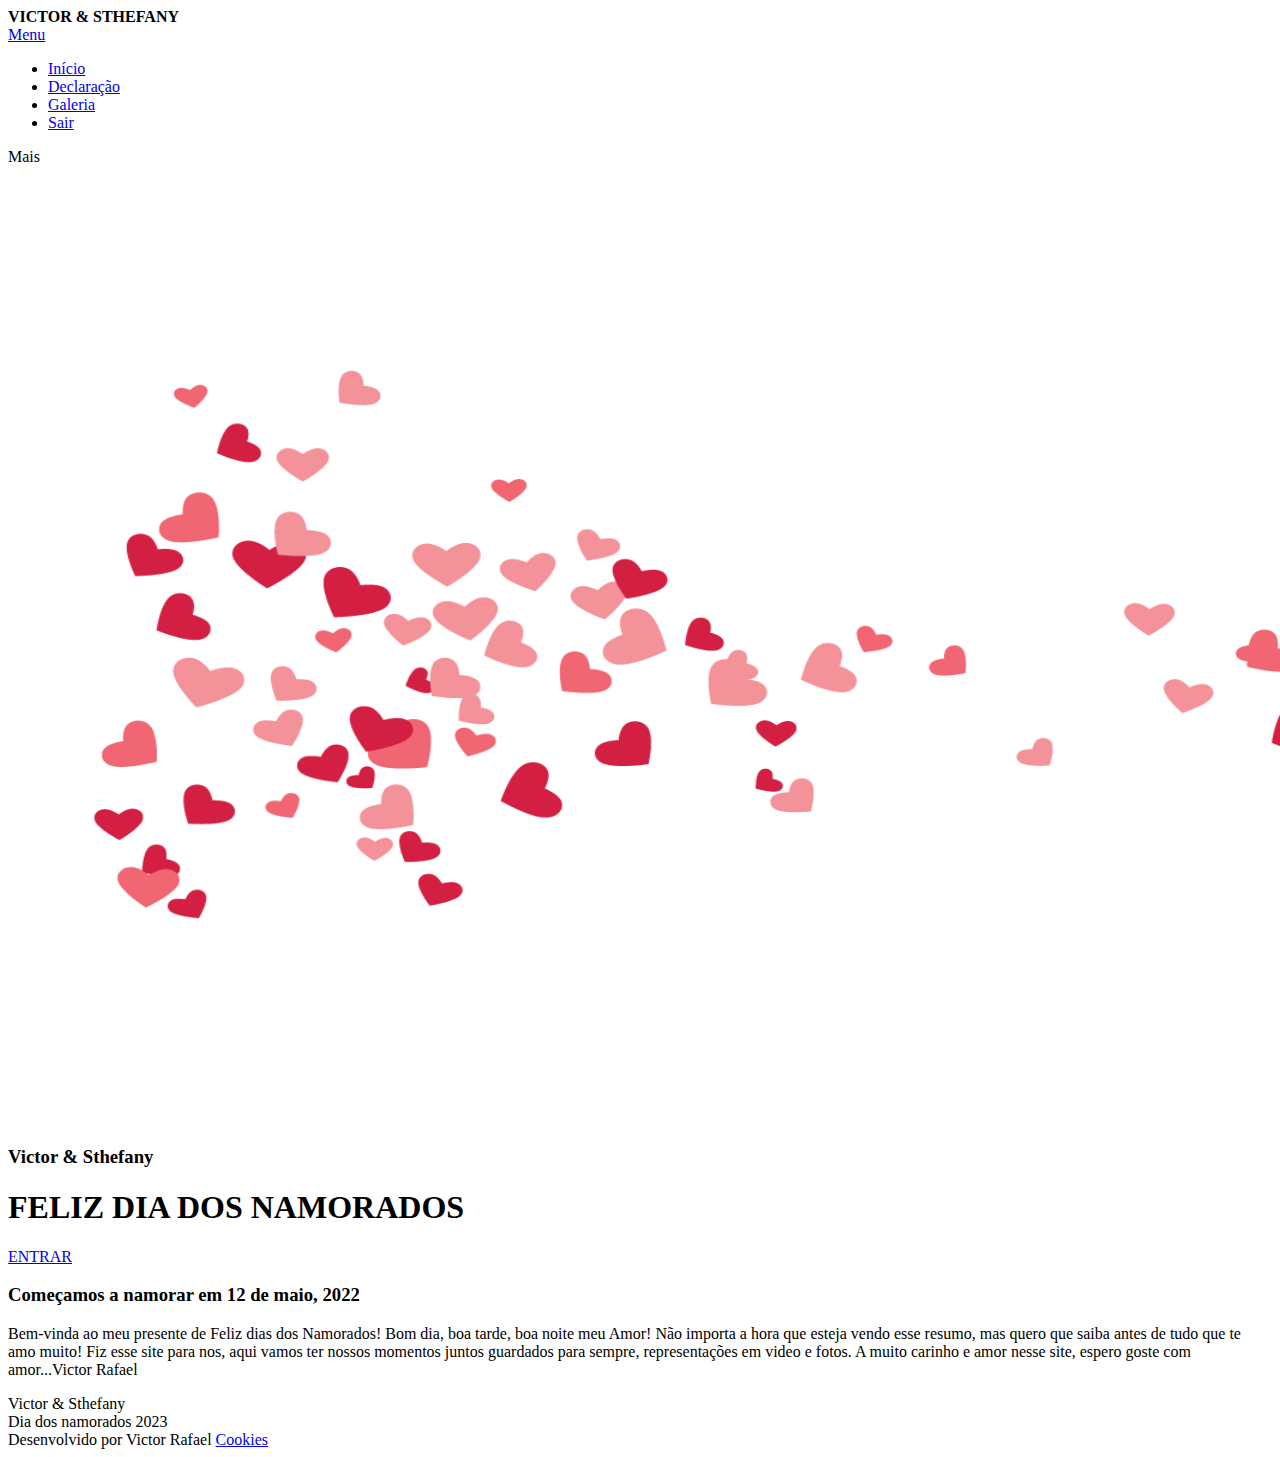
<file: index.html>
<!DOCTYPE html>
<html class="no-js" prefix="og: https://ogp.me/ns#" lang="pt-br">
<head><link rel="preconnect" href="https://d1di2lzuh97fh2.cloudfront.net" crossorigin><link rel="preconnect" href="https://fonts.gstatic.com" crossorigin><meta charset="utf-8"><link rel="icon" href="imagensFundos2/amar.ico" type="image/svg+xml" sizes="any"><link rel="icon" href="imagensFundos2/amar.ico" type="image/svg+xml" sizes="16x16"><link rel="icon" href="imagensFundos2/amar.ico"><link rel="apple-touch-icon" href="imagensFundos2/amar.ico"><link rel="icon" href="imagensFundos2/amar.ico">
    <meta http-equiv="X-UA-Compatible" content="IE=edge">
    <title>feliz Dias Dos Namorados</title>
	<link rel="shortcut icon" href="amar.ico" type="image/x-icon">
    <meta name="viewport" content="width=device-width,initial-scale=1,viewport-fit=cover">
    <meta name="msapplication-tap-highlight" content="no">
    <link href="https://d1di2lzuh97fh2.cloudfront.net/files/15/151/1514ft.css?ph=0316e1667c" rel="stylesheet">
    <link href="https://d1di2lzuh97fh2.cloudfront.net/files/2x/2x1/2x1261.css?ph=0316e1667c" media="screen and (min-width:37.5em)" rel="stylesheet" disabled>
    <link href="https://d1di2lzuh97fh2.cloudfront.net/files/21/21d/21dfiv.css?ph=0316e1667c" rel="stylesheet">
    <link href="https://d1di2lzuh97fh2.cloudfront.net/files/1f/1fw/1fw25g.css?ph=0316e1667c" media="screen and (min-width:37.5em)" rel="stylesheet" disabled>
    <link href="https://d1di2lzuh97fh2.cloudfront.net/files/1j/1jw/1jwyl1.css?ph=0316e1667c" media="print" rel="stylesheet">
    <link href="https://d1di2lzuh97fh2.cloudfront.net/files/24/240/240w5q.css?ph=0316e1667c" media="screen and (min-width:100000em)" rel="stylesheet" data-type="cq" disabled>
    <link rel="stylesheet" href="https://d1di2lzuh97fh2.cloudfront.net/files/3t/3tm/3tml7a.css?ph=0316e1667c" data-wnd_color_scheme_file=""><link rel="stylesheet" href="https://d1di2lzuh97fh2.cloudfront.net/files/19/19m/19mvcd.css?ph=0316e1667c" data-wnd_color_scheme_desktop_file="" media="screen and (min-width:37.5em)" disabled=""><link rel="stylesheet" href="https://d1di2lzuh97fh2.cloudfront.net/files/0r/0rz/0rznpc.css?ph=0316e1667c" data-wnd_additive_color_file=""><link rel="stylesheet" href="https://d1di2lzuh97fh2.cloudfront.net/files/4e/4ew/4ewc26.css?ph=0316e1667c" data-wnd_typography_file=""><link rel="stylesheet" href="https://d1di2lzuh97fh2.cloudfront.net/files/0p/0p7/0p7tco.css?ph=0316e1667c" data-wnd_typography_desktop_file="" media="screen and (min-width:37.5em)" disabled=""><script>
		var desktopStylesLoaded = false;
		function loadDesktopCSS() {
			if (!desktopStylesLoaded) {
				if (window.innerWidth >= 600) {
					for (var i = 0,
						desktopStyles = document.querySelectorAll(
							'head > link[href*="css"][media="screen and (min-width:37.5em)"]');
						i < desktopStyles.length; i++) {
						desktopStyles[i].removeAttribute('disabled');
					}
					desktopStylesLoaded = true;
				}
			}
		}
		loadDesktopCSS();
		window.addEventListener('resize', loadDesktopCSS);

        const supportsContainerQueries = "container" in document.documentElement.style;
        if(!supportsContainerQueries){
            fetch(document.querySelector('head > link[data-type="cq"]').getAttribute('href')).then((data) => {
                data.text().then((css) => {
                    const styleElement = document.createElement('style');
                    styleElement.type = 'text/css';
                    document.head.appendChild(styleElement);
                    styleElement.appendChild(document.createTextNode(css));

                    // blok kodu zajistujici podporu pro CQ polyfill
                    let addCqBodyClassInterval = setInterval(addCqBodyClass, 100)
                    function addCqBodyClass() { 
                        if(document.body){
                            document.body.classList.add('cq-css-polyfill');
                            clearInterval(addCqBodyClassInterval);
                        }
                    }
                });
            });
            // import("https://cdn.skypack.dev/container-query-polyfill");
        }
    </script>
<link rel="preload stylesheet" href="https://d1di2lzuh97fh2.cloudfront.net/files/0d/0ds/0dscwu.css?ph=0316e1667c" as="style"><meta name="description" content="DIA EM QUE SELAMOS O NOSSO AMOR"><meta name="keywords" content=""><meta name="generator" content="Webnode 2"><meta name="apple-mobile-web-app-capable" content="yes"><meta name="apple-mobile-web-app-status-bar-style" content="black"><meta name="format-detection" content="telephone=no">

<meta property="og:url" content="https://ts217.webnode.page/"><meta property="og:title" content="ts"><meta property="og:type" content="article"><meta property="og:description" content="DIA EM QUE SELAMOS O NOSSO AMOR"><meta property="og:site_name" content="ts"><meta property="og:image" content="https://0316e1667c.cbaul-cdnwnd.com/fb390f2fb7d65b2d3cdac2a33f82db73/200000000-719ef719f2/700/transparent.png?ph=0316e1667c"><meta property="og:article:published_time" content="2023-06-05T00:00:00+0200"><meta name="robots" content="index,follow"><link rel="canonical" href="https://ts217.webnode.page/"><script>window.checkAndChangeSvgColor=function(c){try{var a=document.getElementById(c);if(a){c=[["border","borderColor"],["outline","outlineColor"],["color","color"]];for(var h,b,d,f=[],e=0,m=c.length;e<m;e++)if(h=window.getComputedStyle(a)[c[e][1]].replace(/\s/g,"").match(/^rgb[a]?\(([0-9]{1,3}),([0-9]{1,3}),([0-9]{1,3})/i)){b="";for(var g=1;3>=g;g++)b+=("0"+parseInt(h[g],10).toString(16)).slice(-2);"0"===b.charAt(0)&&(d=parseInt(b.substr(0,2),16),d=Math.max(16,d),b=d.toString(16)+b.slice(-4));f.push(c[e][0]+"="+b)}if(f.length){var k=a.getAttribute("data-src"),l=k+(0>k.indexOf("?")?"?":"&")+f.join("&");a.src!=l&&(a.src=l,a.outerHTML=a.outerHTML)}}}catch(n){}};</script></head>
<body class="l layout wt-home ac-s ac-i ac-n l-default l-d-border b-btn-sq b-btn-s-l b-btn-dn b-btn-bw-1 img-d-n img-t-u img-h-n line-solid b-e-ds lbox-d c-s-m hn-tbg wnd-free-bar-fixed  wnd-fe">

<div class="wnd-page l-page cs-gray-3 ac-twine t-t-fs-m t-t-fw-m t-t-sp-n t-t-d-n t-s-fs-l t-s-fw-m t-s-sp-n t-s-d-n t-p-fs-m t-p-fw-l t-p-sp-n t-h-fs-l t-h-fw-m t-h-sp-n t-bq-fs-s t-bq-fw-m t-bq-sp-n t-bq-d-l t-btn-fw-l t-nav-fw-l t-pd-fw-l">
    <div id="wrapper" class="l-w t cf t-07">
        <div class="l-bg cf">
            <div class="s-bg-l">
                
                
            </div>
        </div>
        <header class="l-h cf">
            <div class="sw cf">
	<div class="sw-c cf"><section class="s s-hn s-hn-default wnd-mt-classic wnd-na-c logo-classic sc-none   wnd-w-wider wnd-nh-m hn-no-bg sc-ml hm-editzone menu-default">
	<div class="s-w">
		<div class="s-o">

			<div class="s-bg">
                <div class="s-bg-l">
                    
                    
                </div>
			</div>

			<div class="h-w h-f wnd-fixed">

				<div class="n-l initial-state">
					<div class="s-c">
						<div class="logo-block">
							<div class="b b-l logo logo-default logo-nb wnd-font-size-20 josefin-sans logo-21 b-ls-s">
	<div class="b-l-c logo-content">
		

			

			

			<div class="b-l-br logo-br"></div>

			<div class="b-l-text logo-text-wrapper">
				<div class="b-l-text-w logo-text">
					<span class="b-l-text-c logo-text-cell"><strong>VICTOR & STHEFANY</strong></span>
				</div>
			</div>

		
	</div>
</div>
						</div>
						<div class="cart-and-mobile">
							

                            

							<div id="menu-mobile">
								<a href="#" id="menu-submit"><span></span>Menu</a>
							</div>
						</div>

						<div id="menu-slider">
							<div id="menu-block">
								<nav id="menu" data-align="centered" class="centered" data-type="sliding"><div class="menu-font menu-wrapper">
	<a href="#" class="menu-close" rel="nofollow" title="Close Menu"></a>
	<ul class="level-1">
		<li class="wnd-active   wnd-homepage">
			<a class="menu-item" href="index.html"><span class="menu-item-text">Início</span></a>
			
		</li><li>
			<a class="menu-item" href="5_Declaração.html"><span class="menu-item-text">Declaração</span></a>
			
		</li><li>
			<a class="menu-item" href="6_Galeria2.html"><span class="menu-item-text">Galeria</span></a>

		</li><li>
			<a class="menu-item" href="https://kaueoliveiradw.github.io/Biblioteca_victor/"><span class="menu-item-text">Sair</span></a>
			
		</li>
	</ul>
	<span class="more-text">Mais</span>
</div></nav>
							</div>
						</div>

					</div>
				</div>

			</div>

		</div>
	</div>
</section></div>
</div>
        </header>
        <main class="l-m cf">
            <div class="sw cf">
	<div class="sw-c cf"><section class="s s-hm s-hm-editzone wnd-p-cc cf sc-ml wnd-background-image  wnd-w-wider wnd-s-higher wnd-h-full wnd-nh-m hn-no-bg hn-default">
	<div class="s-w cf">
		<div class="s-o cf">
			<div class="s-bg">
                <div class="s-bg-l wnd-background-image fx-none bgpos-center-center bgatt-scroll">
                    <picture><img src="imagensFundos2/fundo.gif" width="1920" height="957" alt="" fetchpriority="high" ></picture>
                    
                </div>
			</div>
			<div class="h-c s-c">
				<div class="h-c-b">
					<div class="h-c-b-i">
						<div class="ez cf">
	<div class="ez-c"><div class="cw cf">
	<div class="cw-c cf"><div class="c cf" style="width:50%;">
	<div class="c-c cf"><div class="b b-text cf">
	<div class="b-c b-text-c b-s b-s-t60 b-s-b60 b-cs cf"></div>
</div></div>
</div><div class="c cf" style="width:50%;">
	<div class="c-c cf"><div class="b b-text cf">
	<div class="b-c b-text-c b-s b-s-t60 b-s-b60 b-cs cf"><h3 class="wnd-align-center">Victor & Sthefany</h3>

<h1 class="wnd-align-center"><strong>FELIZ DIA DOS NAMORADOS</strong></h1>
</div>
</div><div class="b b-s b-s-t150 b-s-b150 b-btn b-btn-4">
	<div class="b-btn-c i-a">
		<a class="b-btn-l" href="5_Declaração.html">
			<span class="b-btn-t">ENTRAR</span>
		</a>
	</div>
</div></div>
</div></div>
</div><div class="b-gal b-gal-classic b-gal-grid b grid-4" id="wnd_PhotoGalleryBlock_19802">
	<div class="b-gal-w cf">
		<div class="b-gal-item wnd-orientation-square">
			<a class="b-gal-a litebox" data-litebox-group="gallery" data-litebox-text="" href="https://0316e1667c.cbaul-cdnwnd.com/fb390f2fb7d65b2d3cdac2a33f82db73/200000000-719ef719f2/transparent.png?ph=0316e1667c" rel="nofollow" width="512" height="512">
                <div class="b-gal-img-outer">
                    <div class="b-gal-img-transition">
                        <div class="b-gal-img cf">
                    </div>
                </div>
				<div class="b-gal-t"><span><span></span></span></div>
			</a>
		</div>
	</div>
	
</div></div>
</div>
					</div>
				</div>
			</div>
		</div>
	</div>
</section><section class="s s-basic cf sc-w   wnd-w-wider wnd-s-higher wnd-h-auto">
	<div class="s-w cf">
		<div class="s-o s-fs cf">
			<div class="s-bg cf">
				<div class="s-bg-l">
                    
					
				</div>
			</div>
			<div class="s-c s-fs cf">
				<div class="ez cf wnd-no-cols">
	<div class="ez-c"><div class="b b-text cf">
	<div class="b-c b-text-c b-s b-s-t60 b-s-b60 b-cs cf"><h3 class="wnd-align-center">Começamos a namorar em 12 de maio, 2022</h3>

<p class="wnd-align-center">Bem-vinda ao meu presente de Feliz dias dos Namorados! Bom dia, boa tarde, boa noite meu Amor! Não importa a hora que esteja vendo esse resumo, mas quero que saiba antes de tudo que te amo muito! Fiz esse site para nos, aqui vamos ter nossos momentos juntos guardados para sempre, representações em video e fotos. A muito carinho e amor nesse site, espero goste com amor...Victor Rafael&nbsp;</p>
</div>
</div></div>
</div>
			</div>
		</div>
	</div>
</section></div>	
</div>
        </main>
        <footer class="l-f cf">
            <div class="sw cf">
	<div class="sw-c cf"><section data-wn-border-element="s-f-border" class="s s-f s-f-double s-f-simple sc-w   wnd-w-wider wnd-s-higher">
	<div class="s-w">
		<div class="s-o">
			<div class="s-bg">
                <div class="s-bg-l">
                    
                    
                </div>
			</div>
			<div class="s-c s-f-l-w s-f-border">
				<div class="s-f-l b-s b-s-t0 b-s-b0">
					<div class="s-f-l-c s-f-l-c-first">
						<div class="s-f-cr"><span class="it b link">
	<span class="it-c">Victor & Sthefany</span>
</span></div>
						<div class="s-f-cr"><span class="it b link">
	<span class="it-c">Dia dos namorados&nbsp;2023</span>
</span></div>
					</div>
					<div class="s-f-l-c s-f-l-c-last">
						<div class="s-f-sf">
                            <span class="sf b">
<span class="sf-content sf-c link">Desenvolvido por Victor Rafael</span>
</span>
                            <span class="sf-cbr link">
    <a href="#" rel="nofollow">Cookies</a>
</span>
                        </div>
                        <div class="s-f-l-c-w">
                            <div class="s-f-lang lang-select cf">
	
</div>
                            <div class="s-f-ccy ccy-select cf">
</div>
                        </div>
					</div>
				</div>
			</div>
		</div>
	</div>
</fooder>
</section></div>
<section class="cb cb-dark" id="cookiebar" style="display:none;" id="cookiebar" style="display:none;">
	<div class="cb-basic close cb-scrollable">
		<div class="cb-basic-c">
			<div class="cb-text">
				<p>Utilizamos cookies para permitir o funcionamento adequado e a segurança do site, e para oferecer a você a melhor experiência de usuário possível.</p>
			</div>
			<div class="cb-buttons">
				<button class="cb-button cb-close-basic" data-action="accept-necessary">
					<span class="cb-button-content">Aceitar somente o necessário</span>
				</button>
				<button class="cb-button cb-close-basic" data-action="accept-all">
					<span class="cb-button-content">Aceitar tudo</span>
				</button>
				<button class="cb-button cb-button-text cb-button-advanced">
					<span class="cb-button-content"></span>
				</button>
			</div>
		</div>
        <a href="#" rel="nofollow" class="cb-close cb-close-basic" data-action="accept-necessary"></a>
	</div>
	<div class="cb-advanced close">
		<div class="cb-advanced-c">
			<div class="cb-advanced-text">
				<h3 class="cb-advanced-title">Configurações avançadas</h3>
				<p>Personalize suas preferências em relação aos cookies aqui. Ative ou desative as seguintes categorias e salve sua seleção.</p>
			</div>
			<div class="cb-advanced-options cb-scrollable">
				<div class="cb-advanced-option">
					<label class="cb-advanced-option-label" for="necessary">Cookies Essenciais</label>
					<input type="checkbox" id="necessary" name="necessary" readonly="readonly" disabled="disabled" checked="checked">
					<div class="cb-advanced-checkbox"></div>
					<div class="cb-advanced-option-text"></div>
				</div>
			</div>
			<div>
				<button class="cb-button cb-save-advanced" data-action="advanced-save">
					<span class="cb-button-content">Salvar</span>
				</button>
			</div>
			<a href="#" rel="nofollow" class="cb-close cb-close-advanced" data-action="close"></a>
		</div>
	</div>
</section>

<script>!function(){if(0==document.getElementsByClassName("wnd-cms").length)for(var e=document.getElementsByClassName("c"),s=0;s<e.length;s++){var t=e[s].querySelector("div"),l=t.getElementsByClassName("b-text-c");void 0!=l[0]&&t.firstChild==t.lastChild&&""===l[0].innerText&&(e[s].classList?e[s].classList.add("column-empty"):(e[s].classList?e[s].classList.contains("column-empty"):new RegExp("\\bcolumn-empty\\b").test(e[s].className))&&(e[s].className+=" column-empty"))}}()</script>
<script type="module" src="https://d1di2lzuh97fh2.cloudfront.net/files/2e/2eo/2eob2p.js?ph=0316e1667c"></script>
<script src="https://d1di2lzuh97fh2.cloudfront.net/client.fe/js.compiled/lang.pt-br.1170.js?ph=0316e1667c" crossorigin="anonymous"></script><script src="https://d1di2lzuh97fh2.cloudfront.net/client.fe/js.compiled/compiled.multi.2-1551.js?ph=0316e1667c" crossorigin="anonymous"></script><script>var wnd = wnd || {};wnd.$data = {"image_content_items":{"wnd_ThumbnailBlock_1":{"id":"wnd_ThumbnailBlock_1","type":"wnd.pc.ThumbnailBlock"},"wnd_HeaderSection_header_main_12420678":{"id":"wnd_HeaderSection_header_main_12420678","type":"wnd.pc.HeaderSection"},"wnd_Section_default_777515258":{"id":"wnd_Section_default_777515258","type":"wnd.pc.Section"},"wnd_PhotoGalleryBlock_19802":{"id":"wnd_PhotoGalleryBlock_19802","type":"wnd.pc.PhotoGalleryBlock"},"wnd_LogoBlock_901258895":{"id":"wnd_LogoBlock_901258895","type":"wnd.pc.LogoBlock"},"wnd_FooterSection_footer_905888460":{"id":"wnd_FooterSection_footer_905888460","type":"wnd.pc.FooterSection"}},"svg_content_items":{"wnd_LogoBlock_901258895":{"id":"wnd_LogoBlock_901258895","type":"wnd.pc.LogoBlock"}},"content_items":[],"project_info":{"isMultilanguage":false,"isMulticurrency":false,"eshop_tax_enabled":"1","country_code":"br","contact_state":"","eshop_tax_type":"VAT","eshop_discounts":false},"eshopSettings":{"ESHOP_SETTINGS_DISPLAY_PRICE_WITHOUT_VAT":false,"ESHOP_SETTINGS_DISPLAY_ADDITIONAL_VAT":false,"ESHOP_SETTINGS_DISPLAY_SHIPPING_COST":false}};</script><script>wnd.$system = {"fileSystemType":"aws_s3","localFilesPath":"https:\/\/ts217.webnode.page\/_files\/","awsS3FilesPath":"https:\/\/0316e1667c.cbaul-cdnwnd.com\/fb390f2fb7d65b2d3cdac2a33f82db73\/","staticFiles":"https:\/\/d1di2lzuh97fh2.cloudfront.net\/files","isCms":false,"staticCDNServers":["https:\/\/d1di2lzuh97fh2.cloudfront.net\/"],"fileUploadAllowExtension":["jpg","jpeg","jfif","png","gif","bmp","ico","svg","webp","tiff","pdf","doc","docx","ppt","pptx","pps","ppsx","odt","xls","xlsx","txt","rtf","mp3","wma","wav","ogg","amr","flac","m4a","3gp","avi","wmv","mov","mpg","mkv","mp4","mpeg","m4v","swf","gpx","stl","csv","xml","txt","dxf","dwg","iges","igs","step","stp"],"maxUserFormFileLimit":4194304,"frontendLanguage":"pt-br","backendLanguage":"pt-br","frontendLanguageId":"1","page":{"id":200000017,"identifier":"home","template":{"id":200000000,"styles":{"typography":"t-07_new","typoTitleSizes":"t-t-fs-m","typoTitleWeights":"t-t-fw-m","typoTitleSpacings":"t-t-sp-n","typoTitleDecorations":"t-t-d-n","typoSubtitleSizes":"t-s-fs-l","typoSubtitleWeights":"t-s-fw-m","typoSubtitleSpacings":"t-s-sp-n","typoSubtitleDecorations":"t-s-d-n","typoParagraphSizes":"t-p-fs-m","typoParagraphWeights":"t-p-fw-l","typoParagraphSpacings":"t-p-sp-n","typoHeadingSizes":"t-h-fs-l","typoHeadingWeights":"t-h-fw-m","typoHeadingSpacings":"t-h-sp-n","typoBlockquoteSizes":"t-bq-fs-s","typoBlockquoteWeights":"t-bq-fw-m","typoBlockquoteSpacings":"t-bq-sp-n","typoBlockquoteDecorations":"t-bq-d-l","scheme":"cs-gray-3","additiveColor":"ac-twine","acHeadings":false,"acSubheadings":true,"acIcons":true,"acOthers":false,"acMenu":true,"imageStyle":"img-d-n","imageHover":"img-h-n","imageTitle":"img-t-u","buttonStyle":"b-btn-sq","buttonSize":"b-btn-s-l","buttonDecoration":"b-btn-dn","buttonBorders":"b-btn-bw-1","lineStyle":"line-solid","eshopGridItemStyle":"b-e-ds","formStyle":"default","menuType":"","menuStyle":"menu-default","lightboxStyle":"lbox-d","columnSpaces":"c-s-m","sectionWidth":"wnd-w-wider","sectionSpace":"wnd-s-high","layoutType":"l-default","layoutDecoration":"l-d-border","background":{"default":null},"backgroundSettings":{"default":""}}},"layout":"homepage","name":"In\u00edcio","html_title":"","language":"pt-br","langId":1,"isHomepage":true,"meta_description":null,"meta_keywords":null,"header_code":null,"footer_code":null,"styles":{"pageBased":{"navline":{"style":{"sectionColor":"sc-none","sectionWidth":"wnd-w-wider","sectionHeight":"wnd-nh-m"}}}},"countFormsEntries":[]},"listingsPrefix":"\/l\/","productPrefix":"\/p\/","cartPrefix":"\/cart\/","checkoutPrefix":"\/checkout\/","searchPrefix":"\/search\/","isCheckout":false,"isEshop":false,"hasBlog":false,"isProductDetail":false,"isListingDetail":false,"listing_page":[],"hasEshopAnalytics":false,"gTagId":null,"gAdsId":null,"format":{"be":{"DATE_TIME":{"mask":"%d\/%m\/%Y %H:%M","regexp":"^(((0?[1-9]|[1,2][0-9]|3[0,1])\\\/(0?[1-9]|1[0-2])\\\/[0-9]{1,4})(( [0-1][0-9]| 2[0-3]):[0-5][0-9])?|(([0-9]{4}(0[1-9]|1[0-2])(0[1-9]|[1,2][0-9]|3[0,1])(0[0-9]|1[0-9]|2[0-3])[0-5][0-9][0-5][0-9])))?$"},"DATE":{"mask":"%d\/%m\/%Y","regexp":"^((0?[1-9]|[1,2][0-9]|3[0,1])\\\/(0?[1-9]|1[0-2])\\\/[0-9]{1,4})$"},"CURRENCY":{"mask":{"point":",","thousands":".","decimals":2,"mask":"%s","zerofill":true}}},"fe":{"DATE_TIME":{"mask":"%d\/%m\/%Y %H:%M","regexp":"^(((0?[1-9]|[1,2][0-9]|3[0,1])\\\/(0?[1-9]|1[0-2])\\\/[0-9]{1,4})(( [0-1][0-9]| 2[0-3]):[0-5][0-9])?|(([0-9]{4}(0[1-9]|1[0-2])(0[1-9]|[1,2][0-9]|3[0,1])(0[0-9]|1[0-9]|2[0-3])[0-5][0-9][0-5][0-9])))?$"},"DATE":{"mask":"%d\/%m\/%Y","regexp":"^((0?[1-9]|[1,2][0-9]|3[0,1])\\\/(0?[1-9]|1[0-2])\\\/[0-9]{1,4})$"},"CURRENCY":{"mask":{"point":",","thousands":".","decimals":2,"mask":"%s","zerofill":true}}}},"e_product":null,"listing_item":null,"feReleasedFeatures":{"projectFreeBarFixed":false,"projectFreeBarFixedButton":true,"projectFreeBarFixedButtonDark":false,"projectFreeBarV4":true,"siteFulltextSearch":true,"eshopPriceDisplaySettings":true,"eshopUnitPrices":true,"dualCurrency":false,"HeurekaSatisfactionSurvey":false,"useOnlyDefaultFreeBar":true},"labels":{"dualCurrency.fixedRate":"","invoicesGenerator.W2EshopInvoice.alreadyPayed":"N\u00e3o pague! - J\u00e1 foi pago. Este documento n\u00e4o tem validade fiscal.","invoicesGenerator.W2EshopInvoice.amount":"Quantidade:","invoicesGenerator.W2EshopInvoice.contactInfo":"Dados de contato:","invoicesGenerator.W2EshopInvoice.couponCode":"C\u00f3digo promocional:","invoicesGenerator.W2EshopInvoice.customer":"Cliente:","invoicesGenerator.W2EshopInvoice.dateOfIssue":"Data do comprovante de compra:","invoicesGenerator.W2EshopInvoice.dateOfTaxableSupply":"Data da presta\u00e7\u00e3o:","invoicesGenerator.W2EshopInvoice.dic":"CPF\/CNPJ:","invoicesGenerator.W2EshopInvoice.discount":"Desconto:","invoicesGenerator.W2EshopInvoice.dueDate":"Data de vencimento:","invoicesGenerator.W2EshopInvoice.email":"E-mail:","invoicesGenerator.W2EshopInvoice.filenamePrefix":"Comprovante de compra-","invoicesGenerator.W2EshopInvoice.fiscalCode":"C\u00f3digo fiscal","invoicesGenerator.W2EshopInvoice.freeShipping":"Entrega gr\u00e1tis","invoicesGenerator.W2EshopInvoice.ic":"CPF\/CNPJ:","invoicesGenerator.W2EshopInvoice.invoiceNo":"N\u00b0 do comprovante de compra:","invoicesGenerator.W2EshopInvoice.invoiceNoTaxed":"Comprovante de compra \u2013 N\u00famero do documento","invoicesGenerator.W2EshopInvoice.notVatPayers":"N\u00e3o contribuinte de ICMS\/ISS","invoicesGenerator.W2EshopInvoice.orderNo":"N\u00famero do pedido:","invoicesGenerator.W2EshopInvoice.paymentPrice":"Valor do m\u00e9todo de pagamento","invoicesGenerator.W2EshopInvoice.pec":"PEC:","invoicesGenerator.W2EshopInvoice.phone":"Telefone:","invoicesGenerator.W2EshopInvoice.priceExTax":"Valor sem ICMS\/ISS","invoicesGenerator.W2EshopInvoice.priceIncludingTax":"Valor com ICMS\/ISS","invoicesGenerator.W2EshopInvoice.product":"Produto:","invoicesGenerator.W2EshopInvoice.productNr":"N\u00famero do produto:","invoicesGenerator.W2EshopInvoice.recipientCode":"C\u00f3digo do receptor:","invoicesGenerator.W2EshopInvoice.shippingAddress":"Endere\u00e7o para entrega:","invoicesGenerator.W2EshopInvoice.shippingPrice":"Valor da entrega:","invoicesGenerator.W2EshopInvoice.subtotal":"Subtotal:","invoicesGenerator.W2EshopInvoice.sum":"Total:","invoicesGenerator.W2EshopInvoice.supplier":"Prestador de servi\u00e7os:","invoicesGenerator.W2EshopInvoice.tax":"ICMS\/ISS:","invoicesGenerator.W2EshopInvoice.total":"Total:","invoicesGenerator.W2EshopInvoice.web":"Website:","wnd.es.CheckoutShippingService.correiosDeliveryWithSpecialConditions":"CEP de destino est\u00e1 sujeito a condi\u00e7\u00f5es especiais de entrega pela ECT e ser\u00e1 realizada com o acr\u00e9scimo de at\u00e9 7 dias \u00fateis ao prazo regular.","wnd.es.CheckoutShippingService.correiosWithoutHomeDelivery":"CEP de destino est\u00e1 temporariamente sem entrega domiciliar. A entrega ser\u00e1 efetuada na ag\u00eancia indicada no Aviso de Chegada que ser\u00e1 entregue no endere\u00e7o do destinat\u00e1rio.","wnd.es.ProductEdit.unit.cm":"cm","wnd.es.ProductEdit.unit.floz":"fl oz","wnd.es.ProductEdit.unit.ft":"ft","wnd.es.ProductEdit.unit.ft2":"ft\u00b2","wnd.es.ProductEdit.unit.g":"g","wnd.es.ProductEdit.unit.gal":"gal","wnd.es.ProductEdit.unit.in":"\u2033","wnd.es.ProductEdit.unit.inventoryQuantity":"un.","wnd.es.ProductEdit.unit.inventorySize":"cm","wnd.es.ProductEdit.unit.inventorySize.cm":"cm","wnd.es.ProductEdit.unit.inventorySize.inch":"in","wnd.es.ProductEdit.unit.inventoryWeight":"kg","wnd.es.ProductEdit.unit.inventoryWeight.kg":"kg","wnd.es.ProductEdit.unit.inventoryWeight.lb":"lb","wnd.es.ProductEdit.unit.l":"l","wnd.es.ProductEdit.unit.m":"m","wnd.es.ProductEdit.unit.m2":"m\u00b2","wnd.es.ProductEdit.unit.m3":"m\u00b3","wnd.es.ProductEdit.unit.mg":"mg","wnd.es.ProductEdit.unit.ml":"ml","wnd.es.ProductEdit.unit.mm":"mm","wnd.es.ProductEdit.unit.oz":"oz","wnd.es.ProductEdit.unit.pcs":"pc","wnd.es.ProductEdit.unit.pt":"pt","wnd.es.ProductEdit.unit.qt":"qt","wnd.es.ProductEdit.unit.yd":"yd","wnd.es.ProductList.inventory.outOfStock":"Esgotado","wnd.fe.CheckoutSelectMethodKlarnaPlaygroundItem":"{name} playground test","wnd.fe.CheckoutSelectMethodZasilkovnaItem.change":"Change pick up point","wnd.fe.CheckoutSelectMethodZasilkovnaItem.choose":"Choose your pick up point","wnd.fe.CheckoutSelectMethodZasilkovnaItem.error":"Please select a pick up point","wnd.fe.CheckoutZipField.brInvalid":"Insira um CEP v\u00e1lido em formato XXXXXXXX, por favor.","wnd.fe.CookieBar.message":"Este site usa cookies para fornecer a funcionalidade segura do site e para melhorar a sua experi\u00eancia. Ao utilizar o nosso site, voc\u00ea concorda com a nossa pol\u00edtica de privacidade.","wnd.fe.FeFooter.createWebsite":"Crie seu site gr\u00e1tis!","wnd.fe.FormManager.error.file.notAllowedExtension":"Extens\u00e3o do arquivo \u0022{EXTENSION}\u0022 n\u00e3o \u00e9 permitido.","wnd.fe.FormManager.error.file.required":"Por favor, escolha o arquivo a carregar.","wnd.fe.FormManager.error.file.sizeExceeded":"O tamanho m\u00e1ximo do arquivo carregado \u00e9 {SIZE} MB.","wnd.fe.FormManager.error.userChangePassword":"As senhas n\u00e3o coincidem","wnd.fe.FormManager.error.userLogin.inactiveAccount":"O seu registro ainda n\u00e3o foi aprovado e por isso n\u00e3o \u00e9 poss\u00edvel fazer login.","wnd.fe.FormManager.error.userLogin.invalidLogin":"Login (e-mail) ou senha incorretos!","wnd.fe.FreeBarBlock.buttonText":"Comece agora","wnd.fe.FreeBarBlock.longText":"Este site foi criado com Webnode. \u003Cstrong\u003ECrie um gr\u00e1tis para voc\u00ea tamb\u00e9m!\u003C\/strong\u003E","wnd.fe.ListingData.shortMonthName.Apr":"Abr","wnd.fe.ListingData.shortMonthName.Aug":"Ago","wnd.fe.ListingData.shortMonthName.Dec":"Dez","wnd.fe.ListingData.shortMonthName.Feb":"Fev","wnd.fe.ListingData.shortMonthName.Jan":"Jan","wnd.fe.ListingData.shortMonthName.Jul":"Jul","wnd.fe.ListingData.shortMonthName.Jun":"Jun","wnd.fe.ListingData.shortMonthName.Mar":"Mar","wnd.fe.ListingData.shortMonthName.May":"Maio","wnd.fe.ListingData.shortMonthName.Nov":"Nov","wnd.fe.ListingData.shortMonthName.Oct":"Out","wnd.fe.ListingData.shortMonthName.Sep":"Set","wnd.fe.ShoppingCartManager.count.between2And4":"{COUNT} artigos","wnd.fe.ShoppingCartManager.count.moreThan5":"{COUNT} artigos","wnd.fe.ShoppingCartManager.count.one":"{COUNT} artigo","wnd.fe.ShoppingCartTable.label.itemsInStock":"Only {COUNT} pcs available in stock","wnd.fe.ShoppingCartTable.label.itemsInStock.between2And4":"Apenas {COUNT} uds. dispon\u00edveis no estoque","wnd.fe.ShoppingCartTable.label.itemsInStock.moreThan5":"Apenas {COUNT} uds. dispon\u00edveis no estoque","wnd.fe.ShoppingCartTable.label.itemsInStock.one":"Apenas {COUNT} uds. dispon\u00edveis no estoque","wnd.fe.ShoppingCartTable.label.outOfStock":"Esgotado","wnd.fe.UserBar.logOut":"Sair","wnd.pc.BlogDetailPageZone.next":"Posts mais recentes","wnd.pc.BlogDetailPageZone.previous":"Posts mais antigos","wnd.pc.ContactInfoBlock.placeholder.infoMail":"P. ex. contato@exemplo.com.br","wnd.pc.ContactInfoBlock.placeholder.infoPhone":"P. ex. +55 11 2345 6789","wnd.pc.ContactInfoBlock.placeholder.infoText":"P. ex. Aberto diariamente de 8:00 a 16:00","wnd.pc.CookieBar.button.advancedClose":"Fechar","wnd.pc.CookieBar.button.advancedOpen":"Abrir configura\u00e7\u00f5es avan\u00e7adas","wnd.pc.CookieBar.button.advancedSave":"Salvar","wnd.pc.CookieBar.link.disclosure":"Divulga\u00e7\u00e3o","wnd.pc.CookieBar.title.advanced":"Configura\u00e7\u00f5es avan\u00e7adas","wnd.pc.CookieBar.title.option.functional":"Cookies Funcionais","wnd.pc.CookieBar.title.option.marketing":"Cookies de Marketing e Terceiros","wnd.pc.CookieBar.title.option.necessary":"Cookies Essenciais","wnd.pc.CookieBar.title.option.performance":"Cookies de Desempenho","wnd.pc.FileBlock.download":"BAIXAR","wnd.pc.FormBlock.action.defaultMessage.text":"O formul\u00e1rio foi submetido com sucesso.","wnd.pc.FormBlock.action.defaultMessage.title":"Obrigado!","wnd.pc.FormBlock.action.invisibleCaptchaInfoText":"Este site est\u00e1 protegido pelo reCAPTCHA e a \u003Clink1\u003EPol\u00edtica de Privacidade\u003C\/link1\u003E e os \u003Clink2\u003ETermos de Servi\u00e7o\u003C\/link2\u003E do Google se aplicam.","wnd.pc.FormBlock.action.submitBlockedDisabledBecauseSiteSecurity":"Este formul\u00e1rio n\u00e3o pode ser submetido (o propriet\u00e1rio da loja bloqueou a sua regi\u00e3o).","wnd.pc.FormBlock.mail.value.no":"N\u00e3o","wnd.pc.FormBlock.mail.value.yes":"Sim","wnd.pc.FreeBarBlock.text":"Desenvolvido por","wnd.pc.ListingDetailPageZone.next":"Pr\u00f3ximo","wnd.pc.ListingDetailPageZone.previous":"Anterior","wnd.pc.ListingItemCopy.namePrefix":"C\u00f3pia de","wnd.pc.Option.defaultText":"Outra op\u00e7\u00e3o","wnd.pc.PageCopy.namePrefix":"C\u00f3pia de","wnd.pc.PhotoGalleryBlock.placeholder.text":"N\u00e3o foram encontradas imagens nesta galeria","wnd.pc.PhotoGalleryBlock.placeholder.title":"Galeria de fotos","wnd.pc.ProductAddToCartBlock.addToCart":"Adicionar ao carrinho","wnd.pc.ProductGalleryBlock.placeholder.text":"N\u00e3o foram encontradas imagens nesta galeria de produtos.","wnd.pc.ProductGalleryBlock.placeholder.title":"Galeria de produtos","wnd.pc.ProductItem.button.viewDetail":"P\u00e1gina do produto","wnd.pc.ProductOptionGroupBlock.notSelected":"Nenhuma variante selecionada.","wnd.pc.ProductOutOfStockBlock.label":"Esgotado","wnd.pc.ProductPriceBlock.prefixText":"A partir de ","wnd.pc.ProductPriceBlock.suffixText":"","wnd.pc.ProductPriceExcludingVATBlock.USContent":"pre\u00e7o sem impostos","wnd.pc.ProductPriceExcludingVATBlock.content":"pre\u00e7o com impostos","wnd.pc.ProductShippingInformationBlock.content":"excluindo o valor de entrega","wnd.pc.ProductVATInformationBlock.content":"sem impostos {PRICE}","wnd.pc.ProductsZone.label.collections":"Categorias","wnd.pc.ProductsZone.placeholder.noProductsInCategory":"Esta categoria est\u00e1 vazia. Adicione produtos nela ou selecione outra categoria.","wnd.pc.ProductsZone.placeholder.text":"N\u00e3o h\u00e1 produtos na loja at\u00e9 ao momento. Comece por clicar em \u0022Adicionar produto\u0022.","wnd.pc.ProductsZone.placeholder.title":"Produtos","wnd.pc.ProductsZoneModel.label.allCollections":"Todos os produtos","wnd.pc.SearchBlock.allListingItems":"Todos os blog posts","wnd.pc.SearchBlock.allPages":"Todas as p\u00e1ginas","wnd.pc.SearchBlock.allProducts":"Todos os produtos","wnd.pc.SearchBlock.allResults":"Mostrar todos os resultados","wnd.pc.SearchBlock.iconText":"Procurar","wnd.pc.SearchBlock.inputPlaceholder":"O que voc\u00ea procura?","wnd.pc.SearchBlock.matchInListingItemIdentifier":"Artigo com o termo \u0022{IDENTIFIER}\u0022 na URL","wnd.pc.SearchBlock.matchInPageIdentifier":"Page with the term \u0022{IDENTIFIER}\u0022 in URL","wnd.pc.SearchBlock.noResults":"Nenhum resultado encontrado","wnd.pc.SearchBlock.requestError":"Erro: N\u00e3o \u00e9 poss\u00edvel carregar mais resultados. Por favor, atualize a p\u00e1gina ou \u003Clink1\u003Eclique aqui para tentar novamente\u003C\/link1\u003E.","wnd.pc.SearchResultsZone.emptyResult":"N\u00e3o h\u00e1 resultados correspondentes \u00e0 sua busca. Por favor, procure por outra palavra.","wnd.pc.SearchResultsZone.foundProducts":"Produtos encontrados:","wnd.pc.SearchResultsZone.listingItemsTitle":"Blog posts","wnd.pc.SearchResultsZone.pagesTitle":"P\u00e1ginas","wnd.pc.SearchResultsZone.productsTitle":"Produtos","wnd.pc.SearchResultsZone.title":"Resultados para:","wnd.pc.SectionMsg.name.eshopCategories":"Categorias","wnd.pc.ShoppingCartTable.label.checkout":"Finalizar compra","wnd.pc.ShoppingCartTable.label.checkoutDisabled":"N\u00e3o \u00e9 poss\u00edvel finalizar a compra (n\u00e3o h\u00e1 m\u00e9todos de entrega ou pagamento dispon\u00edveis).","wnd.pc.ShoppingCartTable.label.checkoutDisabledBecauseSiteSecurity":"Este pedido n\u00e3o pode ser enviado (o propriet\u00e1rio da loja bloqueou a sua regi\u00e3o).","wnd.pc.ShoppingCartTable.label.continue":"Continuar comprando","wnd.pc.ShoppingCartTable.label.delete":"Apagar","wnd.pc.ShoppingCartTable.label.item":"Produto","wnd.pc.ShoppingCartTable.label.price":"Valor","wnd.pc.ShoppingCartTable.label.quantity":"Quantidade","wnd.pc.ShoppingCartTable.label.sum":"Total","wnd.pc.ShoppingCartTable.label.totalPrice":"Total","wnd.pc.ShoppingCartTable.placeholder.text":"Navegue pela loja e fa\u00e7a sua escolha!","wnd.pc.ShoppingCartTable.placeholder.title":"O seu carrinho de compras est\u00e1 vazio.","wnd.pc.ShoppingCartTotalPriceExcludingVATBlock.label":"sem imposto","wnd.pc.ShoppingCartTotalPriceInformationBlock.label":"Sem o valor de entrega","wnd.pc.ShoppingCartTotalPriceWithVATBlock.label":"com imposto","wnd.pc.ShoppingCartTotalVATBlock.label":"Taxa de imposto {RATE}%","wnd.pc.SystemFooterBlock.poweredByWebnode":"Desenvolvido por {START_LINK}Webnode{END_LINK}","wnd.pc.UserBar.logoutText":"Sair","wnd.pc.UserChangePasswordFormBlock.invalidRecoveryUrl":"A validade do link para redefinir a sua senha expirou. Para receber um novo link, prossiga \u00e0 p\u00e1gina {START_LINK}Esqueceu sua senha{END_LINK}","wnd.pc.UserRecoveryFormBlock.action.defaultMessage.text":"No e-mail, voc\u00ea encontrar\u00e1 um link que permite alterar a sua senha. Se ainda n\u00e3o o recebeu, verifique a sua caixa de spam.","wnd.pc.UserRecoveryFormBlock.action.defaultMessage.title":"O seu pedido para a altera\u00e7\u00e3o da senha foi enviado.","wnd.pc.UserRegistrationFormBlock.action.defaultMessage.text":"O seu registro est\u00e1 aguardando a aprova\u00e7\u00e3o. Assim que o registro for aprovado, iremos notific\u00e1-lo por e-mail.","wnd.pc.UserRegistrationFormBlock.action.defaultMessage.title":"Obrigado por se registrar no nosso site.","wnd.pc.UserRegistrationFormBlock.action.successfulRegistrationMessage.text":"Seu registro foi bem sucedido e agora voc\u00ea pode logar nas p\u00e1ginas privadas deste site.","wnd.pm.AddNewPagePattern.onlineStore":"Loja online","wnd.ps.CookieBarSettingsForm.default.advancedMainText":"Personalize suas prefer\u00eancias em rela\u00e7\u00e3o aos cookies aqui. Ative ou desative as seguintes categorias e salve sua sele\u00e7\u00e3o.","wnd.ps.CookieBarSettingsForm.default.captionAcceptAll":"Aceitar tudo","wnd.ps.CookieBarSettingsForm.default.captionAcceptNecessary":"Aceitar somente o necess\u00e1rio","wnd.ps.CookieBarSettingsForm.default.mainText":"Utilizamos cookies para permitir o funcionamento adequado e a seguran\u00e7a do site, e para oferecer a voc\u00ea a melhor experi\u00eancia de usu\u00e1rio poss\u00edvel."},"fontSubset":null};</script><script>wnd.trackerConfig = {
					events: {"error":{"name":"Error"},"publish":{"name":"Publish page"},"open_premium_popup":{"name":"Open premium popup"},"upgrade_your_plan":{"name":"Upgrade your plan"},"ml_lock_page":{"name":"Lock access to page"},"ml_unlock_page":{"name":"Unlock access to page"},"ml_start_add_page_member_area":{"name":"Start - add page Member Area"},"ml_end_add_page_member_area":{"name":"End - add page Member Area"},"ml_show_activation_popup":{"name":"Show activation popup"},"ml_activation":{"name":"Member Login Activation"},"ml_deactivation":{"name":"Member Login Deactivation"},"ml_enable_require_approval":{"name":"Enable approve registration manually"},"ml_disable_require_approval":{"name":"Disable approve registration manually"},"ml_fe_member_registration":{"name":"Member Registration on FE"},"ml_fe_member_login":{"name":"Login Member"},"ml_fe_member_recovery":{"name":"Sent recovery email"},"ml_fe_member_change_password":{"name":"Change Password"},"undoredo_click_undo":{"name":"Undo\/Redo - click Undo"},"undoredo_click_redo":{"name":"Undo\/Redo - click Redo"},"add_page":{"name":"Page adding completed"},"change_page_order":{"name":"Change of page order"},"delete_page":{"name":"Page deleted"},"background_options_change":{"name":"Background setting completed"},"add_content":{"name":"Content adding completed"},"delete_content":{"name":"Content deleting completed"},"change_text":{"name":"Editing of text completed"},"add_image":{"name":"Image adding completed"},"add_photo":{"name":"Adding photo to galery completed"},"change_logo":{"name":"Logo changing completed"},"open_pages":{"name":"Open Pages"},"show_page_cms":{"name":"Show Page - CMS"},"new_section":{"name":"New section completed"},"delete_section":{"name":"Section deleting completed"},"add_video":{"name":"Video adding completed"},"add_maps":{"name":"Maps adding completed"},"add_button":{"name":"Button adding completed"},"add_file":{"name":"File adding completed"},"add_hr":{"name":"Horizontal line adding completed"},"delete_cell":{"name":"Cell deleting completed"},"delete_microtemplate":{"name":"Microtemplate deleting completed"},"add_blog_page":{"name":"Blog page adding completed"},"new_blog_post":{"name":"New blog post created"},"new_blog_recent_posts":{"name":"Blog recent posts list created"},"e_show_products_popup":{"name":"Show products popup"},"e_show_add_product":{"name":"Show add product popup"},"e_show_edit_product":{"name":"Show edit product popup"},"e_show_collections_popup":{"name":"Show collections manager popup"},"e_show_eshop_settings":{"name":"Show eshop settings popup"},"e_add_product":{"name":"Add product"},"e_edit_product":{"name":"Edit product"},"e_remove_product":{"name":"Remove product"},"e_bulk_show":{"name":"Bulk show products"},"e_bulk_hide":{"name":"Bulk hide products"},"e_bulk_remove":{"name":"Bulk remove products"},"e_move_product":{"name":"Order products"},"e_add_collection":{"name":"Add collection"},"e_rename_collection":{"name":"Rename collection"},"e_remove_collection":{"name":"Remove collection"},"e_add_product_to_collection":{"name":"Assign product to collection"},"e_remove_product_from_collection":{"name":"Unassign product from collection"},"e_move_collection":{"name":"Order collections"},"e_add_products_page":{"name":"Add products page"},"e_add_procucts_section":{"name":"Add products list section"},"e_add_products_content":{"name":"Add products list content block"},"e_change_products_zone_style":{"name":"Change style in products list"},"e_change_products_zone_collection":{"name":"Change collection in products list"},"e_show_products_zone_collection_filter":{"name":"Show collection filter in products list"},"e_hide_products_zone_collection_filter":{"name":"Hide collection filter in products list"},"e_show_product_detail_page":{"name":"Show product detail page"},"e_add_to_cart":{"name":"Add product to cart"},"e_remove_from_cart":{"name":"Remove product from cart"},"e_checkout_step":{"name":"From cart to checkout"},"e_finish_checkout":{"name":"Finish order"},"welcome_window_play_video":{"name":"Welcome window - play video"},"e_import_file":{"name":"Eshop - products import - file info"},"e_import_upload_time":{"name":"Eshop - products import - upload file duration"},"e_import_result":{"name":"Eshop - products import result"},"e_import_error":{"name":"Eshop - products import - errors"},"e_promo_blogpost":{"name":"Eshop promo - blogpost"},"e_promo_activate":{"name":"Eshop promo - activate"},"e_settings_activate":{"name":"Online store - activate"},"e_promo_hide":{"name":"Eshop promo - close"},"e_activation_popup_step":{"name":"Eshop activation popup - step"},"e_activation_popup_activate":{"name":"Eshop activation popup - activate"},"e_activation_popup_hide":{"name":"Eshop activation popup - close"},"e_deactivation":{"name":"Eshop deactivation"},"e_reactivation":{"name":"Eshop reactivation"},"e_variant_create_first":{"name":"Eshop - variants - add first variant"},"e_variant_add_option_row":{"name":"Eshop - variants - add option row"},"e_variant_remove_option_row":{"name":"Eshop - variants - remove option row"},"e_variant_activate_edit":{"name":"Eshop - variants - activate edit"},"e_variant_deactivate_edit":{"name":"Eshop - variants - deactivate edit"},"move_block_popup":{"name":"Move block - show popup"},"move_block_start":{"name":"Move block - start"},"publish_window":{"name":"Publish window"},"welcome_window_video":{"name":"Video welcome window"},"cookiebar_show":{"name":"Cookiebar was shown"},"cookiebar_accept_all":{"name":"User accepted all cookies"},"cookiebar_accept_necessary":{"name":"User accepted necessary cookies"}},
					data: {"user":{"u":0,"p":47060126,"lc":"BR","t":"1"},"action":{"identifier":"","name":"","category":"project","platform":"WND2","version":"2-1551_2-1551"},"browser":{"url":"https:\/\/ts217.webnode.page\/","ua":"Mozilla\/5.0 (Windows NT 10.0; Win64; x64) AppleWebKit\/537.36 (KHTML, like Gecko) Chrome\/103.0.0.0 Safari\/537.36","referer_url":"","resolution":"","ip":"207.180.227.83"}},
					urlPrefix: "https://events.webnode.com/projects/-/events/",
					collection: "PROD",
				}</script></body>
</html>
</file>
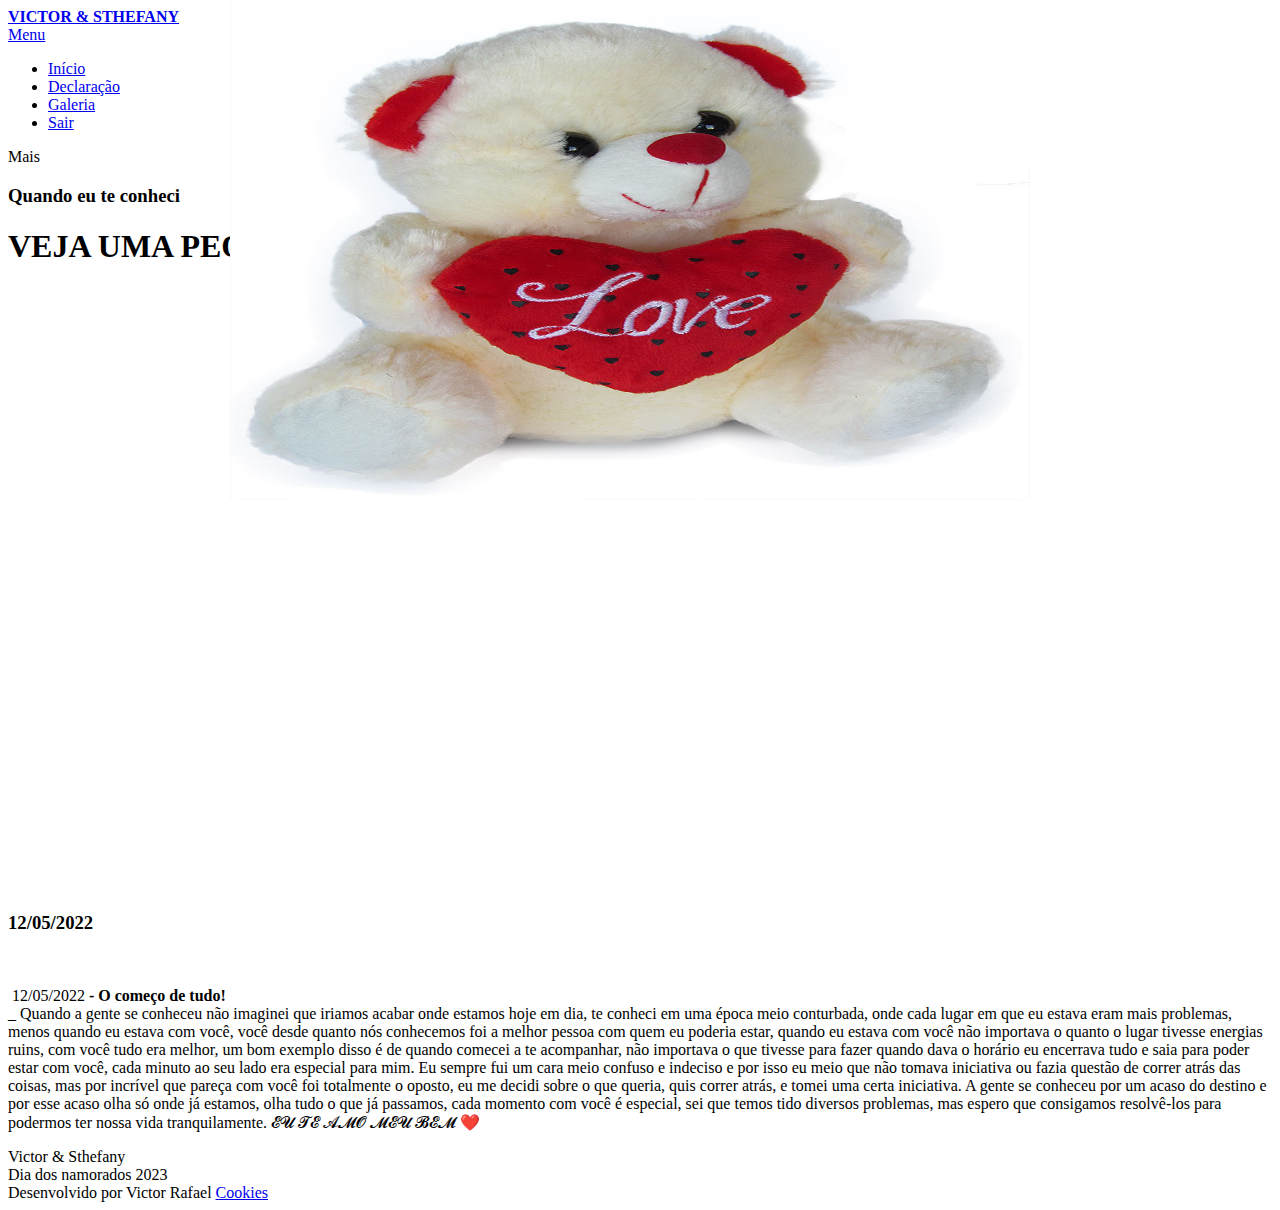
<file: 5_Declaração.html>
<!DOCTYPE html>
<html class="no-js" prefix="og: https://ogp.me/ns#" lang="pt-br">
	<head><link rel="preconnect" href="https://d1di2lzuh97fh2.cloudfront.net" crossorigin><link rel="preconnect" href="https://fonts.gstatic.com" crossorigin><meta charset="utf-8"><link rel="icon" href="imagensFundos2/amar.ico" type="image/svg+xml" sizes="any"><link rel="icon" href="imagensFundos2/amar.ico" type="image/svg+xml" sizes="16x16"><link rel="icon" href="imagensFundos2/amar.ico"><link rel="apple-touch-icon" href="imagensFundos2/amar.ico"><link rel="icon" href="imagensFundos2/amar.ico">
    <meta http-equiv="X-UA-Compatible" content="IE=edge">
    <title>Declaração</title>
    <meta name="viewport" content="width=device-width,initial-scale=1,viewport-fit=cover">
    <meta name="msapplication-tap-highlight" content="no">
    <link href="https://d1di2lzuh97fh2.cloudfront.net/files/15/151/1514ft.css?ph=0316e1667c" rel="stylesheet">
    <link href="https://d1di2lzuh97fh2.cloudfront.net/files/2x/2x1/2x1261.css?ph=0316e1667c" media="screen and (min-width:37.5em)" rel="stylesheet" disabled>
    <link href="https://d1di2lzuh97fh2.cloudfront.net/files/21/21d/21dfiv.css?ph=0316e1667c" rel="stylesheet">
    <link href="https://d1di2lzuh97fh2.cloudfront.net/files/1f/1fw/1fw25g.css?ph=0316e1667c" media="screen and (min-width:37.5em)" rel="stylesheet" disabled>
    <link href="https://d1di2lzuh97fh2.cloudfront.net/files/1j/1jw/1jwyl1.css?ph=0316e1667c" media="print" rel="stylesheet">
    <link href="https://d1di2lzuh97fh2.cloudfront.net/files/24/240/240w5q.css?ph=0316e1667c" media="screen and (min-width:100000em)" rel="stylesheet" data-type="cq" disabled>
    <link rel="stylesheet" href="https://d1di2lzuh97fh2.cloudfront.net/files/3t/3tm/3tml7a.css?ph=0316e1667c" data-wnd_color_scheme_file=""><link rel="stylesheet" href="https://d1di2lzuh97fh2.cloudfront.net/files/19/19m/19mvcd.css?ph=0316e1667c" data-wnd_color_scheme_desktop_file="" media="screen and (min-width:37.5em)" disabled=""><link rel="stylesheet" href="https://d1di2lzuh97fh2.cloudfront.net/files/0r/0rz/0rznpc.css?ph=0316e1667c" data-wnd_additive_color_file=""><link rel="stylesheet" href="https://d1di2lzuh97fh2.cloudfront.net/files/4e/4ew/4ewc26.css?ph=0316e1667c" data-wnd_typography_file=""><link rel="stylesheet" href="https://d1di2lzuh97fh2.cloudfront.net/files/0p/0p7/0p7tco.css?ph=0316e1667c" data-wnd_typography_desktop_file="" media="screen and (min-width:37.5em)" disabled=""><script>
		var desktopStylesLoaded = false;
		function loadDesktopCSS() {
			if (!desktopStylesLoaded) {
				if (window.innerWidth >= 600) {
					for (var i = 0,
						desktopStyles = document.querySelectorAll(
							'head > link[href*="css"][media="screen and (min-width:37.5em)"]');
						i < desktopStyles.length; i++) {
						desktopStyles[i].removeAttribute('disabled');
					}
					desktopStylesLoaded = true;
				}
			}
		}
		loadDesktopCSS();
		window.addEventListener('resize', loadDesktopCSS);

        const supportsContainerQueries = "container" in document.documentElement.style;
        if(!supportsContainerQueries){
            fetch(document.querySelector('head > link[data-type="cq"]').getAttribute('href')).then((data) => {
                data.text().then((css) => {
                    const styleElement = document.createElement('style');
                    styleElement.type = 'text/css';
                    document.head.appendChild(styleElement);
                    styleElement.appendChild(document.createTextNode(css));

                    // blok kodu zajistujici podporu pro CQ polyfill
                    let addCqBodyClassInterval = setInterval(addCqBodyClass, 100)
                    function addCqBodyClass() { 
                        if(document.body){
                            document.body.classList.add('cq-css-polyfill');
                            clearInterval(addCqBodyClassInterval);
                        }
                    }
                });
            });
            // import("https://cdn.skypack.dev/container-query-polyfill");
        }
    </script>
<link rel="preload stylesheet" href="https://d1di2lzuh97fh2.cloudfront.net/files/0d/0ds/0dscwu.css?ph=0316e1667c" as="style"><meta name="description" content="07h - Maquiando noivaAqui é onde o seu texto começa. Basta clicar e começar a escrever. Sed ut perspiciatis unde omnis iste natus error sit voluptatem accusantium doloremque laudantium totam rem aperiam eaque ipsa quae ab illo inventore veritatis et quasi architecto beatae vitae dicta sunt explicabo nemo enim ipsam voluptatem."><meta name="keywords" content=""><meta name="generator" content="Webnode 2"><meta name="apple-mobile-web-app-capable" content="yes"><meta name="apple-mobile-web-app-status-bar-style" content="black"><meta name="format-detection" content="telephone=no">

<meta property="og:url" content="https://ts217.webnode.page/casamento/"><meta property="og:title" content="Casamento :: ts"><meta property="og:type" content="article"><meta property="og:description" content="07h - Maquiando noivaAqui é onde o seu texto começa. Basta clicar e começar a escrever. Sed ut perspiciatis unde omnis iste natus error sit voluptatem accusantium doloremque laudantium totam rem aperiam eaque ipsa quae ab illo inventore veritatis et quasi architecto beatae vitae dicta sunt explicabo nemo enim ipsam voluptatem."><meta property="og:site_name" content="ts"><meta property="og:image" content="https://d1di2lzuh97fh2.cloudfront.net/files/00/00o/700/00o5qe.jpg?ph=0316e1667c"><meta property="og:article:published_time" content="2023-06-05T00:00:00+0200"><meta name="robots" content="index,follow"><link rel="canonical" href="https://ts217.webnode.page/casamento/"><script>window.checkAndChangeSvgColor=function(c){try{var a=document.getElementById(c);if(a){c=[["border","borderColor"],["outline","outlineColor"],["color","color"]];for(var h,b,d,f=[],e=0,m=c.length;e<m;e++)if(h=window.getComputedStyle(a)[c[e][1]].replace(/\s/g,"").match(/^rgb[a]?\(([0-9]{1,3}),([0-9]{1,3}),([0-9]{1,3})/i)){b="";for(var g=1;3>=g;g++)b+=("0"+parseInt(h[g],10).toString(16)).slice(-2);"0"===b.charAt(0)&&(d=parseInt(b.substr(0,2),16),d=Math.max(16,d),b=d.toString(16)+b.slice(-4));f.push(c[e][0]+"="+b)}if(f.length){var k=a.getAttribute("data-src"),l=k+(0>k.indexOf("?")?"?":"&")+f.join("&");a.src!=l&&(a.src=l,a.outerHTML=a.outerHTML)}}}catch(n){}};</script></head>
<body class="l layout wt-page ac-s ac-i ac-n l-default l-d-border b-btn-sq b-btn-s-l b-btn-dn b-btn-bw-1 img-d-n img-t-u img-h-n line-solid b-e-ds lbox-d c-s-m  wnd-free-bar-fixed  wnd-fe">

<div class="wnd-page l-page cs-gray-3 ac-twine t-t-fs-m t-t-fw-m t-t-sp-n t-t-d-n t-s-fs-l t-s-fw-m t-s-sp-n t-s-d-n t-p-fs-m t-p-fw-l t-p-sp-n t-h-fs-l t-h-fw-m t-h-sp-n t-bq-fs-s t-bq-fw-m t-bq-sp-n t-bq-d-l t-btn-fw-l t-nav-fw-l t-pd-fw-l">
    <div id="wrapper" class="l-w t cf t-07">
        <div class="l-bg cf">
            <div class="s-bg-l">
                
                
            </div>
        </div>
        <header class="l-h cf">
            <div class="sw cf">
	<div class="sw-c cf"><section class="s s-hn s-hn-default wnd-mt-classic wnd-na-c logo-classic sc-w   wnd-w-wider wnd-nh-m hm-hidden menu-default">
	<div class="s-w">
		<div class="s-o">

			<div class="s-bg">
                <div class="s-bg-l">
                    
                    
                </div>
			</div>

			<div class="h-w h-f wnd-fixed">

				<div class="n-l initial-state">
					<div class="s-c">
						<div class="logo-block">
							<div class="b b-l logo logo-default logo-nb wnd-font-size-20 josefin-sans logo-21 b-ls-s">
	<div class="b-l-c logo-content">
		<a class="b-l-link logo-link" href="index.html">

			

			

			<div class="b-l-br logo-br"></div>

			<div class="b-l-text logo-text-wrapper">
				<div class="b-l-text-w logo-text">
					<span class="b-l-text-c logo-text-cell"><strong>VICTOR & STHEFANY</strong></span>
				</div>
			</div>

		</a>
	</div>
</div>
						</div>
						<div class="cart-and-mobile">
							

                            

							<div id="menu-mobile">
								<a href="#" id="menu-submit"><span></span>Menu</a>
							</div>
						</div>

						<div id="menu-slider">
							<div id="menu-block">
								<nav id="menu" data-align="centered" class="centered" data-type="sliding"><div class="menu-font menu-wrapper">
	<a href="#" class="menu-close" rel="nofollow" title="Close Menu"></a>
	<ul class="level-1">
		<li class="wnd-active   wnd-homepage">
			<a class="menu-item" href="index.html"><span class="menu-item-text">Início</span></a>
			
		</li><li>
			<a class="menu-item" href="5_Declaração.html"><span class="menu-item-text">Declaração</span></a>
			
		</li><li>
			<a class="menu-item" href="6_Galeria2.html"><span class="menu-item-text">Galeria</span></a>
			
		</li><li>
			<a class="menu-item" href="https://kaueoliveiradw.github.io/Biblioteca_victor/"><span class="menu-item-text">Sair</span></a>
			
		</li>
	</ul>
	<span class="more-text">Mais</span>
</div></nav>
							</div>
						</div>

					</div>
				</div>

			</div>

		</div>
	</div>
</section></div>
</div>
        </header>
        <main class="l-m cf">
            <div class="sw cf">
	<div class="sw-c cf"><section class="s s-hm s-hm-hidden wnd-h-hidden cf sc-w   hn-default"></section><section class="s s-basic cf sc-w   wnd-w-wider wnd-s-higher wnd-h-auto">
	<div class="s-w cf">
		<div class="s-o s-fs cf">
			<div class="s-bg cf">	
				<div class="s-bg-l">
                    
					
				</div>
			</div>
			<div class="s-c s-fs cf">
				<div class="ez cf wnd-no-cols">
	<div class="ez-c"><div class="b b-text cf">
	<div class="b-c b-text-c b-s b-s-t60 b-s-b60 b-cs cf"><h3 class="wnd-align-center">Quando eu te conheci</h3>

<h1 class="wnd-align-center"><strong>VEJA UMA PEQUENA DECLARAÇÃO</strong></h1>
</div>
</div><div class="b-img b-img-default b b-s cf wnd-orientation-landscape wnd-type-image img-s-n" style="margin-left:0;margin-right:0;" id="wnd_ImageBlock_751949204">
	<div class="b-img-w">
		<div class="b-img-c" style="padding-bottom:45.78%;text-align:center;">
            <picture><source type="image/jpeg" media="max-width:400px" srcset="imagensFundos2/Ursinho.jpg 450w, imagensFundos2/Ursinho.jpg 700w, imagensFundos2/Ursinho.jpg 1920w" sizes="100vw" ><img id="wnd_ImageBlock_751949204_img" src="imagensFundos2/Ursinho.jpg" alt="" width="800" height="500" loading="lazy" style="top:0%;left:18%;position:absolute; max-width: 75%;" ></picture>
			</div>
		
	</div>
</div><div class="b-sp b b-s cf" style="margin-left:0%;margin-right:0%;">
    <div class="b-sp-c" id="wnd_SpacingBlock_979590397_container" style="position:relative;padding-bottom:2.25%;">
        <div class="b-sp-placeholder">
            
        </div>
    </div>
</div><div class="b b-text cf">
	<div class="b-c b-text-c b-s b-s-t60 b-s-b60 b-cs cf"><h3 class="wnd-align-center">12/05/2022</h3>

<p>&nbsp; &nbsp;&nbsp;</p>

<p>&nbsp;12/05/2022<strong>&nbsp;-&nbsp;O começo de tudo!</strong><br />
_ Quando a gente se conheceu não imaginei que iriamos acabar onde estamos hoje em dia,&nbsp;te conheci em uma época meio conturbada, onde cada lugar em que eu estava eram mais problemas, menos quando eu estava com você, você desde quanto nós conhecemos foi a melhor pessoa com quem eu poderia estar, quando eu estava com você não importava o quanto o lugar tivesse energias ruins, com você tudo era melhor, um bom exemplo disso é de quando comecei a te acompanhar, não importava o que tivesse para fazer quando dava o horário eu encerrava tudo e saia para poder estar com você, cada minuto ao seu lado era especial para mim. Eu sempre fui um cara meio confuso e indeciso e por isso eu meio que não tomava iniciativa ou fazia questão de correr atrás das coisas, mas por incrível que pareça com você foi totalmente o oposto, eu me decidi sobre o que queria, quis correr atrás, e tomei uma certa iniciativa. A gente se conheceu por um acaso do destino e por esse acaso olha só onde já estamos, olha tudo o que já passamos, cada momento com você é especial, sei que temos tido diversos problemas, mas espero que consigamos resolvê-los para podermos ter nossa vida tranquilamente. 𝓔𝓤 𝓣𝓔 𝓐𝓜𝓞 𝓜𝓔𝓤 𝓑𝓔𝓜 ❤️
</p>

</div>
</div></div>
</div>
			</div>
		</div>
	</div>
</section></div>
</div>
        </main>
        <footer class="l-f cf">
            <div class="sw cf">
	<div class="sw-c cf"><section data-wn-border-element="s-f-border" class="s s-f s-f-double s-f-simple sc-w   wnd-w-wider wnd-s-higher">
	<div class="s-w">
		<div class="s-o">
			<div class="s-bg">
                <div class="s-bg-l">
                    
                    
                </div>
			</div>
			<div class="s-c s-f-l-w s-f-border">
				<div class="s-f-l b-s b-s-t0 b-s-b0">
					<div class="s-f-l-c s-f-l-c-first">
						<div class="s-f-cr"><span class="it b link">
							<span class="it-c">Victor & Sthefany</span>
						</span></div>
												<div class="s-f-cr"><span class="it b link">
							<span class="it-c">Dia dos namorados&nbsp;2023</span>
						</span></div>
					</div>
					<div class="s-f-l-c s-f-l-c-last">
						<div class="s-f-sf">
                            <span class="sf b">
								<span class="sf-content sf-c link">Desenvolvido por Victor Rafael</span>
</span>
                            <span class="sf-cbr link">
    <a href="#" rel="nofollow">Cookies</a>
</span>
                        </div>
                        <div class="s-f-l-c-w">
                            <div class="s-f-lang lang-select cf">
	
</div>
                            <div class="s-f-ccy ccy-select cf">
	
</div>
                        </div>
					</div>
				</div>
			</div>
		</div>
	</div>
</section></div>
</div>
        </footer>
<section class="cb cb-dark" id="cookiebar" style="display:none;" id="cookiebar" style="display:none;">
	<div class="cb-basic close cb-scrollable">
		<div class="cb-basic-c">
			<div class="cb-text">
				<p>Utilizamos cookies para permitir o funcionamento adequado e a segurança do site, e para oferecer a você a melhor experiência de usuário possível.</p>
			</div>
			<div class="cb-buttons">
				<button class="cb-button cb-close-basic" data-action="accept-necessary">
					<span class="cb-button-content">Aceitar somente o necessário</span>
				</button>
				<button class="cb-button cb-close-basic" data-action="accept-all">
					<span class="cb-button-content">Aceitar tudo</span>
				</button>
				<button class="cb-button cb-button-text cb-button-advanced">
					<span class="cb-button-content"></span>
				</button>
			</div>
		</div>
        <a href="#" rel="nofollow" class="cb-close cb-close-basic" data-action="accept-necessary"></a>
	</div>
	<div class="cb-advanced close">
		<div class="cb-advanced-c">
			<div class="cb-advanced-text">
				<h3 class="cb-advanced-title">Configurações avançadas</h3>
				<p>Personalize suas preferências em relação aos cookies aqui. Ative ou desative as seguintes categorias e salve sua seleção.</p>
			</div>
			<div class="cb-advanced-options cb-scrollable">
				<div class="cb-advanced-option">
					<label class="cb-advanced-option-label" for="necessary">Cookies Essenciais</label>
					<input type="checkbox" id="necessary" name="necessary" readonly="readonly" disabled="disabled" checked="checked">
					<div class="cb-advanced-checkbox"></div>
					<div class="cb-advanced-option-text"></div>
				</div>
			</div>
			<div>
				<button class="cb-button cb-save-advanced" data-action="advanced-save">
					<span class="cb-button-content">Salvar</span>
				</button>
			</div>
			<a href="#" rel="nofollow" class="cb-close cb-close-advanced" data-action="close"></a>
		</div>
	</div>
</section>

<script>!function(){if(0==document.getElementsByClassName("wnd-cms").length)for(var e=document.getElementsByClassName("c"),s=0;s<e.length;s++){var t=e[s].querySelector("div"),l=t.getElementsByClassName("b-text-c");void 0!=l[0]&&t.firstChild==t.lastChild&&""===l[0].innerText&&(e[s].classList?e[s].classList.add("column-empty"):(e[s].classList?e[s].classList.contains("column-empty"):new RegExp("\\bcolumn-empty\\b").test(e[s].className))&&(e[s].className+=" column-empty"))}}()</script>
<script type="module" src="https://d1di2lzuh97fh2.cloudfront.net/files/2e/2eo/2eob2p.js?ph=0316e1667c"></script>
</script></body>
</html>
</file>
